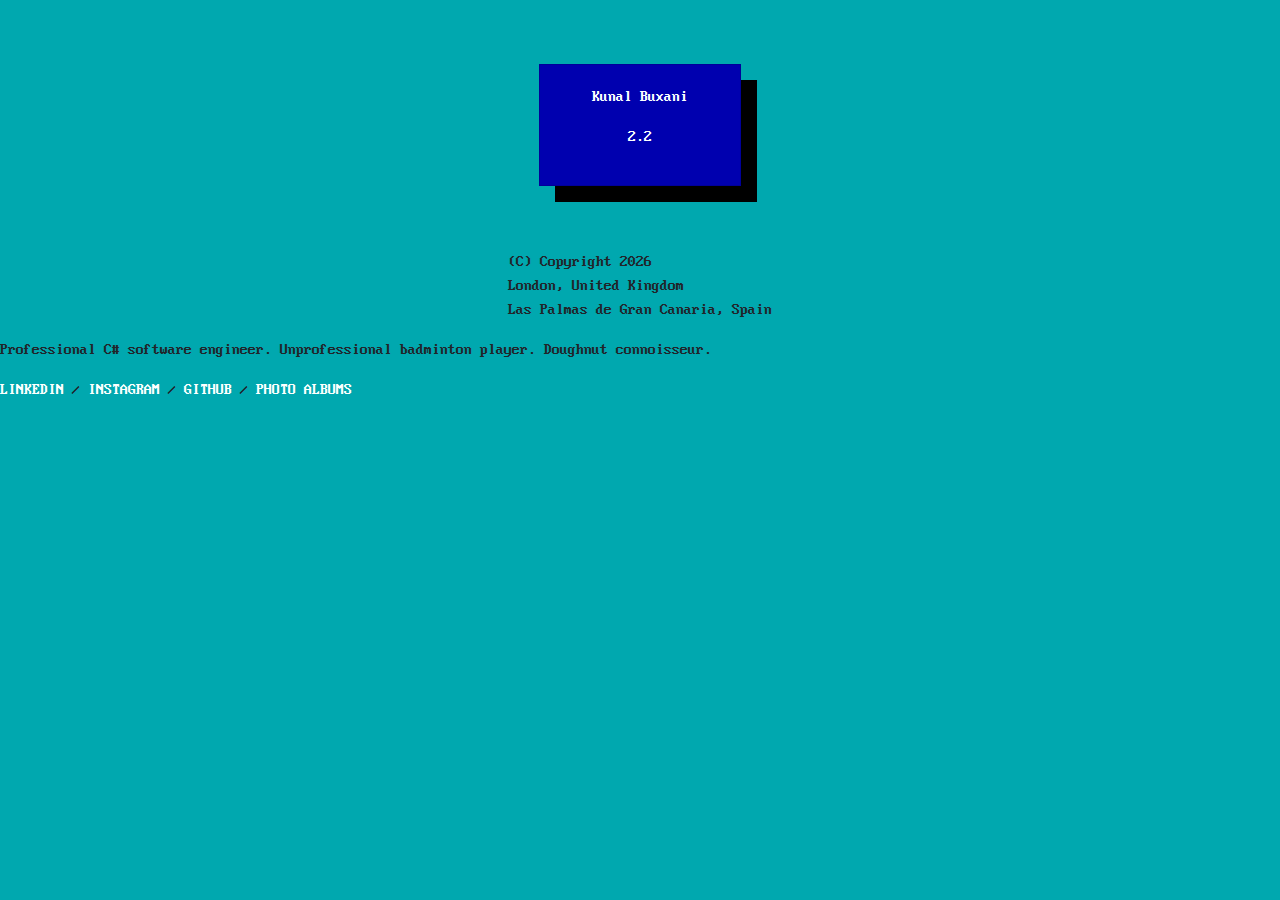
<file: index.htm>
<!DOCTYPE html>
<html lang="en">

<head>
    <meta charset="utf-8">
    <meta name="viewport" content="width=device-width, initial-scale=1, shrink-to-fit=no">
    <link rel="stylesheet" href="https://stackpath.bootstrapcdn.com/bootstrap/4.3.1/css/bootstrap.min.css"
        integrity="sha384-ggOyR0iXCbMQv3Xipma34MD+dH/1fQ784/j6cY/iJTQUOhcWr7x9JvoRxT2MZw1T" crossorigin="anonymous">
    <link rel="stylesheet" href="styles.css" />
    <title>Kunal Buxani</title>
    <link rel="shortcut icon" type="image/png" href="favicon.png"/>
</head>

<body>

    <div class="d-flex flex-row justify-content-center">
        <div class="card title-card">
            <div class="card-body">
                <p class="card-text">Kunal Buxani</p>
                <p class="card-text">2.2</p>
            </div>
        </div>
    </div>
    <div class="d-flex flex-row justify-content-center">
        <p>
            (C) Copyright <span id="year">2019</span><br />
            London, United Kingdom<br />
            Las Palmas de Gran Canaria, Spain
        </p>
    </div>

    <div class="d-flex flex-row">
        <p>Professional C# software engineer. Unprofessional badminton player. Doughnut connoisseur.</p>
    </div>

    <div class="d-flex flex-row links">
        <p><a href="https://www.linkedin.com/in/kunalbuxani">LINKEDIN</a> / <a
                href="https://www.instagram.com/kunalbuxani">INSTAGRAM</a> / <a
                href="https://www.github.com/kunalbuxani">GITHUB</a> / <a href="albums/index.htm">PHOTO ALBUMS</a></p>
    </div>
    <script src="https://code.jquery.com/jquery-3.3.1.slim.min.js"
        integrity="sha384-q8i/X+965DzO0rT7abK41JStQIAqVgRVzpbzo5smXKp4YfRvH+8abtTE1Pi6jizo"
        crossorigin="anonymous"></script>
    <script src="https://cdnjs.cloudflare.com/ajax/libs/popper.js/1.14.7/umd/popper.min.js"
        integrity="sha384-UO2eT0CpHqdSJQ6hJty5KVphtPhzWj9WO1clHTMGa3JDZwrnQq4sF86dIHNDz0W1"
        crossorigin="anonymous"></script>
    <script src="https://stackpath.bootstrapcdn.com/bootstrap/4.3.1/js/bootstrap.min.js"
        integrity="sha384-JjSmVgyd0p3pXB1rRibZUAYoIIy6OrQ6VrjIEaFf/nJGzIxFDsf4x0xIM+B07jRM"
        crossorigin="anonymous"></script>
    <script>
        $("#year").text((new Date()).getFullYear());
    </script>
</body>

</html>
</file>
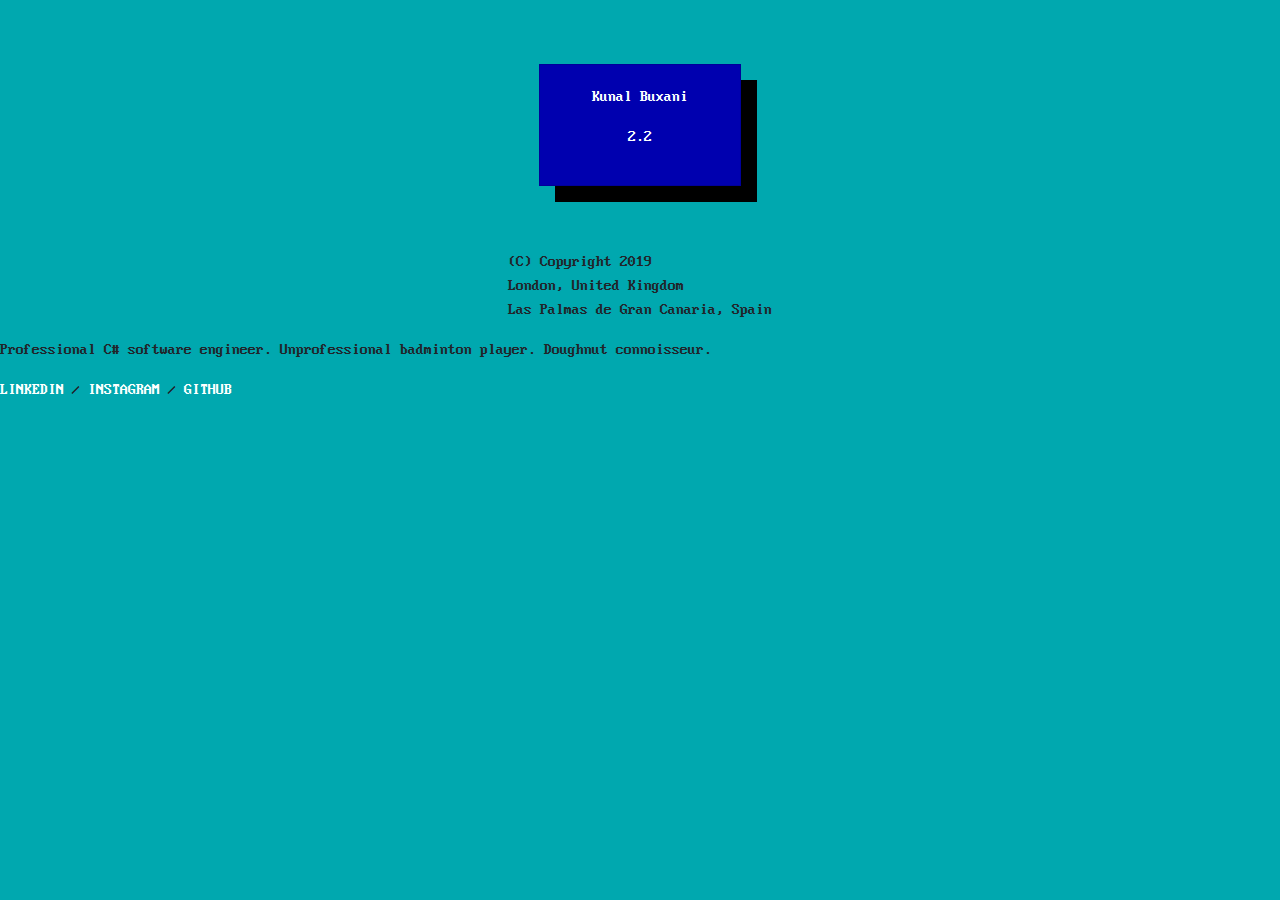
<file: index.html>
<!DOCTYPE html>
<html lang="en">

<head>
    <meta charset="utf-8">
    <meta name="viewport" content="width=device-width, initial-scale=1, shrink-to-fit=no">
    <link rel="stylesheet" href="https://stackpath.bootstrapcdn.com/bootstrap/4.3.1/css/bootstrap.min.css"
        integrity="sha384-ggOyR0iXCbMQv3Xipma34MD+dH/1fQ784/j6cY/iJTQUOhcWr7x9JvoRxT2MZw1T" crossorigin="anonymous">
    <link rel="stylesheet" href="styles.css" />

    <title>Kunal Buxani</title>
</head>

<body>

    <div class="d-flex flex-row justify-content-center">
        <div class="card title-card">
            <div class="card-body">
                <p class="card-text">Kunal Buxani</p>
                <p class="card-text">2.2</p>
            </div>
        </div>
    </div>
    <div class="d-flex flex-row justify-content-center">
        <p>
            (C) Copyright 2019<br />
            London, United Kingdom<br />
            Las Palmas de Gran Canaria, Spain
        </p>
    </div>


    <div class="d-flex flex-row">
        <p>Professional C# software engineer. Unprofessional badminton player. Doughnut connoisseur.</p>
    </div>

    <div class="d-flex flex-row links">
        <p><a href="https://www.linkedin.com/in/kunalbuxani">LINKEDIN</a> / <a href="https://www.instagram.com/kunalbuxani">INSTAGRAM</a> / <a href="https://www.github.com/kunalbuxani">GITHUB</a></p>
    </div>

    <script src="https://code.jquery.com/jquery-3.3.1.slim.min.js"
        integrity="sha384-q8i/X+965DzO0rT7abK41JStQIAqVgRVzpbzo5smXKp4YfRvH+8abtTE1Pi6jizo"
        crossorigin="anonymous"></script>
    <script src="https://cdnjs.cloudflare.com/ajax/libs/popper.js/1.14.7/umd/popper.min.js"
        integrity="sha384-UO2eT0CpHqdSJQ6hJty5KVphtPhzWj9WO1clHTMGa3JDZwrnQq4sF86dIHNDz0W1"
        crossorigin="anonymous"></script>
    <script src="https://stackpath.bootstrapcdn.com/bootstrap/4.3.1/js/bootstrap.min.js"
        integrity="sha384-JjSmVgyd0p3pXB1rRibZUAYoIIy6OrQ6VrjIEaFf/nJGzIxFDsf4x0xIM+B07jRM"
        crossorigin="anonymous"></script>
</body>

</html>
</file>
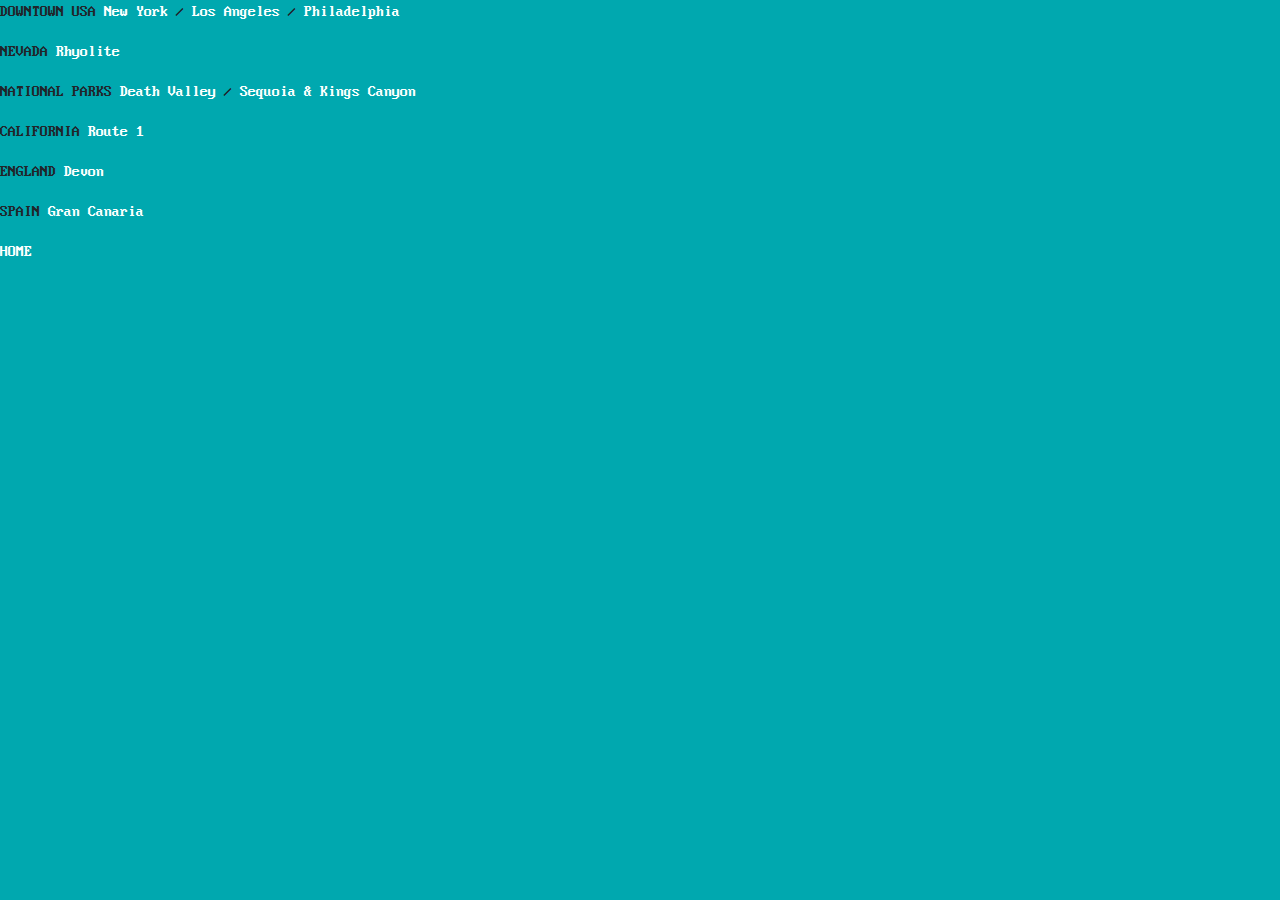
<file: albums/index.htm>
<!DOCTYPE html>
<html lang="en">

<head>
    <meta charset="utf-8">
    <meta name="viewport" content="width=device-width, initial-scale=1, shrink-to-fit=no">
    <link rel="stylesheet" href="https://stackpath.bootstrapcdn.com/bootstrap/4.3.1/css/bootstrap.min.css"
        integrity="sha384-ggOyR0iXCbMQv3Xipma34MD+dH/1fQ784/j6cY/iJTQUOhcWr7x9JvoRxT2MZw1T" crossorigin="anonymous">
    <link rel="stylesheet" href="../styles.css" />
    <link rel="shortcut icon" type="image/png" href="../favicon.png"/>
    <title>Photo albums</title>
</head>

<body>
    <div class="d-flex flex-row links">
        <p>DOWNTOWN USA <a href="ny.htm">New York</a> / <a href="la.htm">Los Angeles</a> / <a href="philly.htm">Philadelphia</a></p>
    </div>
    <div class="d-flex flex-row links">
        <p>NEVADA <a href="rhyolite.htm">Rhyolite</a></p>
    </div>
    <div class="d-flex flex-row links">
        <p>NATIONAL PARKS <a href="deathvalley.htm">Death Valley</a> / <a href="sequoia-kingscanyon.htm">Sequoia & Kings Canyon</a></p>
    </div>
    <div class="d-flex flex-row links">
        <p>CALIFORNIA <a href="route1.htm">Route 1</a></p>
    </div>
    <div class="d-flex flex-row links">
        <p>ENGLAND <a href="devon.htm">Devon</a></p>
    </div>
    <div class="d-flex flex-row links">
        <p>SPAIN <a href="grancanaria.htm">Gran Canaria</a></p>
    </div>
    <div class="d-flex flex-row links">
        <p><a href="../index.htm">HOME</a></p>
    </div>
    <script src="https://code.jquery.com/jquery-3.3.1.slim.min.js"
        integrity="sha384-q8i/X+965DzO0rT7abK41JStQIAqVgRVzpbzo5smXKp4YfRvH+8abtTE1Pi6jizo"
        crossorigin="anonymous"></script>
    <script src="https://cdnjs.cloudflare.com/ajax/libs/popper.js/1.14.7/umd/popper.min.js"
        integrity="sha384-UO2eT0CpHqdSJQ6hJty5KVphtPhzWj9WO1clHTMGa3JDZwrnQq4sF86dIHNDz0W1"
        crossorigin="anonymous"></script>
    <script src="https://stackpath.bootstrapcdn.com/bootstrap/4.3.1/js/bootstrap.min.js"
        integrity="sha384-JjSmVgyd0p3pXB1rRibZUAYoIIy6OrQ6VrjIEaFf/nJGzIxFDsf4x0xIM+B07jRM"
        crossorigin="anonymous"></script>
</body>

</html>
</file>
<file: styles.css>
@font-face {
    font-family: "Px437 IBM VGA8";
    src: url("Px437_IBM_VGA8.ttf") format("truetype");
}

body {
    background-color: #00A8AF;
    font-family: "Px437 IBM VGA8";
}

.title-card {
    box-shadow: 1em 1em black;
    color: white;
    text-align: center;
    background-color: #0000AF;
    padding-bottom: 1em;
    padding-left: 2em;
    padding-right: 2em;
    border-radius: 0%;
    margin-bottom: 4em;
    margin-top: 4em;
}

.links a {
    color: #fff;
}

.links a:hover {
    color: #fff;
    text-decoration: none;
}

.links a:visited {
    color: purple;
}

.wait {
    color: #0000AF;
}

.gallery {
    border-style: double;
    border-color: rgb(178, 178, 196);
    margin: 0.1em;
    padding: 1em;
}

@media only screen and (min-width: 736px) {
    .album-description {
        width: 75% !important;
    }
}

@media only screen and (min-width: 992px) {
    .album-description {
        width: 50% !important;
    }
}
</file>
